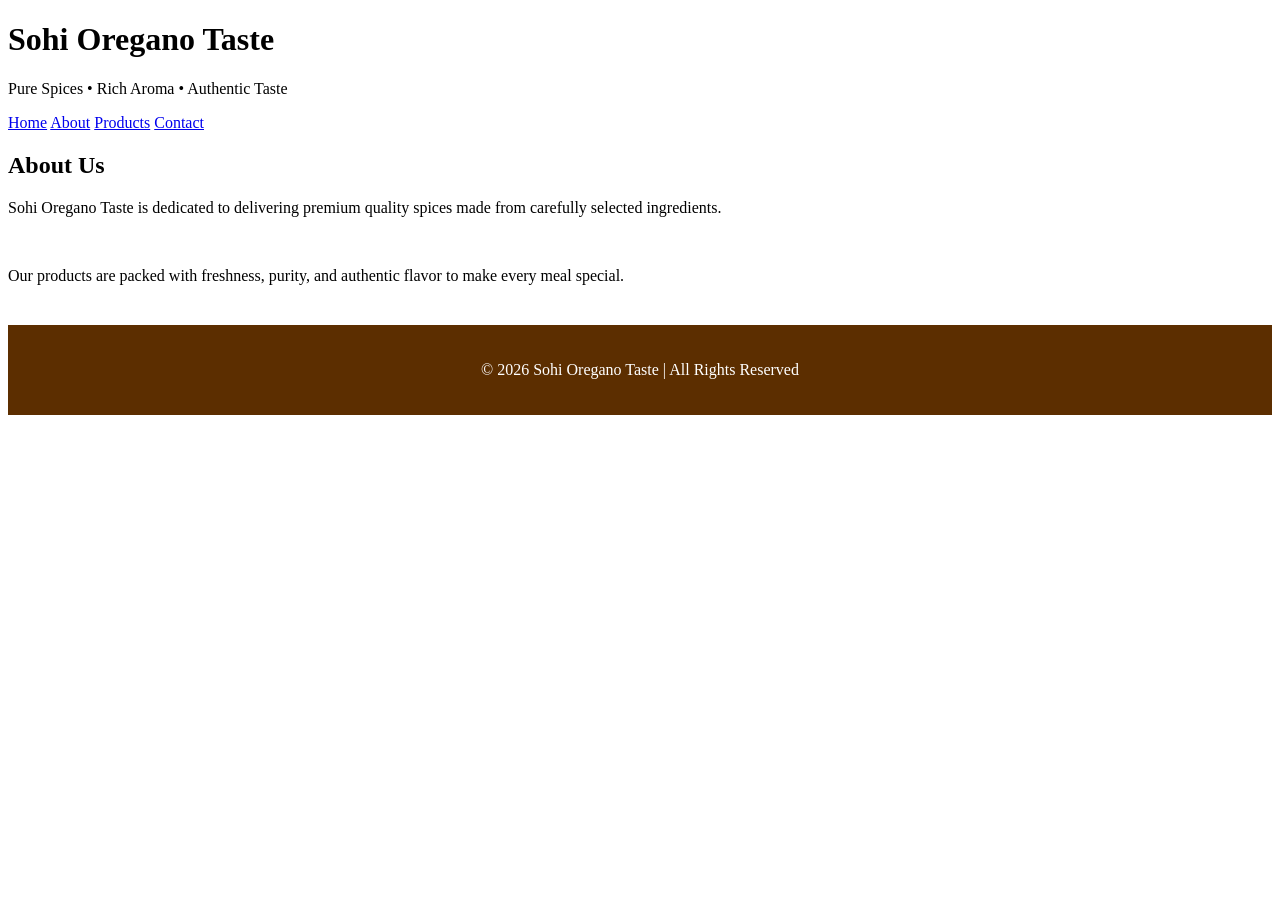
<file: about.html>
<!DOCTYPE html>
<html lang="en">
<head>
  <meta charset="UTF-8">
  <meta name="viewport" content="width=device-width, initial-scale=1.0">
  <title>About - Sohi Oregano Taste</title>
  <link rel="stylesheet" href="style.css">
</head>
<body>

<header>
  <h1>Sohi Oregano Taste</h1>
  <p>Pure Spices • Rich Aroma • Authentic Taste</p>
</header>

<nav>
  <a href="index.html">Home</a>
  <a href="about.html">About</a>
  <a href="products.html">Products</a>
  <a href="contact.html">Contact</a>
</nav>

<section class="section">
  <h2>About Us</h2>

  <p>
    Sohi Oregano Taste is dedicated to delivering premium quality spices
    made from carefully selected ingredients.
  </p>

  <br>

  <p>
    Our products are packed with freshness, purity, and authentic flavor
    to make every meal special.
  </p>

</section>

<footer>
  <p>© 2026 Sohi Oregano Taste | All Rights Reserved</p>
</footer>

</body>
</html>
</file>
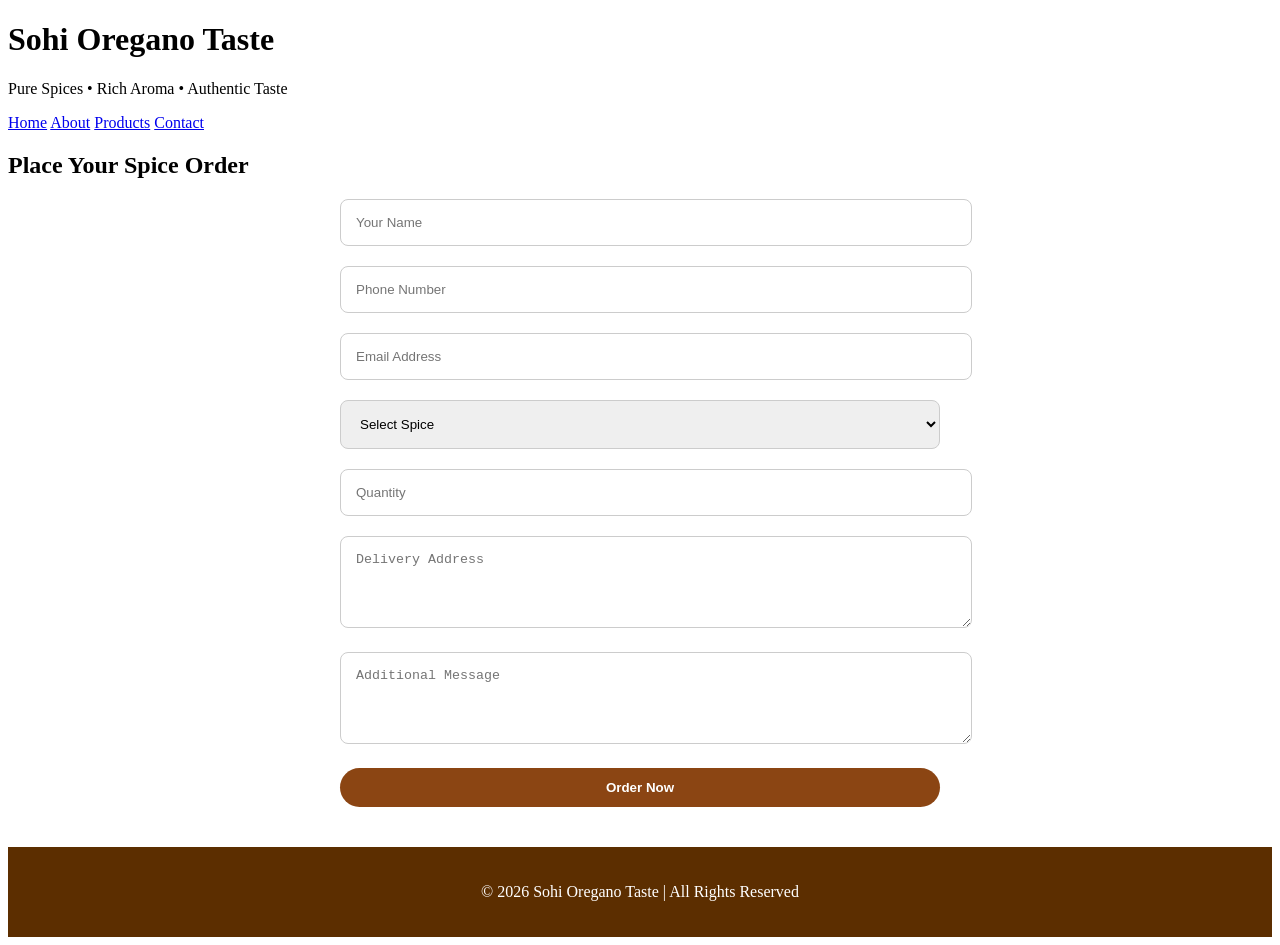
<file: contact.html>
<!DOCTYPE html>
<html lang="en">
<head>
  <meta charset="UTF-8">
  <meta name="viewport" content="width=device-width, initial-scale=1.0">
  <title>Contact - Sohi Oregano Taste</title>
  <link rel="stylesheet" href="style.css"> 
  <link rel="stylesheet" href="form.css">
</head>
<body>

<header>
  <h1>Sohi Oregano Taste</h1>
  <p>Pure Spices • Rich Aroma • Authentic Taste</p>
</header>

<nav>
  <a href="index.html">Home</a>
  <a href="about.html">About</a>
  <a href="products.html">Products</a>
  <a href="contact.html">Contact</a>
</nav>

<section class="section">

  <h2>Place Your Spice Order</h2>

  <form class="contact-form"
        action="https://formspree.io/f/xbdwyqkg"
        method="POST">

    <input type="text"
           name="customer_name"
           placeholder="Your Name"
           required>

    <input type="tel"
           name="phone"
           placeholder="Phone Number"
           required>

    <input type="email"
           name="email"
           placeholder="Email Address"
           required>

    <select name="spice" required>

      <option value="">Select Spice</option>
      <option value="Oregano">Oregano</option>
      <option value="Red Chilli">Red Chilli</option>
      <option value="Turmeric">Turmeric</option>
      <option value="Black Pepper">Black Pepper</option>

    </select>

    <input type="number"
           name="quantity"
           placeholder="Quantity"
           required>

    <textarea name="address"
              rows="4"
              placeholder="Delivery Address"
              required></textarea>

    <textarea name="message"
              rows="4"
              placeholder="Additional Message"></textarea>

    <button type="submit" class="btn">
      Order Now
    </button>

  </form>

</section>

<footer>
  <p>© 2026 Sohi Oregano Taste | All Rights Reserved</p>
</footer>

</body>
</html>
</file>
<file: style.css>
*{
.card:hover{
  transform:translateY(-8px);
}

.card img{
  width:100%;
  height:150px;
  object-fit:contain;
  background:#fff;
}

.card h3{
  color:#8b4513;
  margin:15px 0;
}

.card p{
  padding:0 15px 20px;
}

.btn{
  display:inline-block;
  background:#8b4513;
  color:white;
  padding:12px 25px;
  border:none;
  border-radius:30px;
  text-decoration:none;
  font-weight:bold;
  cursor:pointer;
}

.btn:hover{
  background:#5c2e00;
}

.contact-form{
  max-width:600px;
  margin:0 auto;
}

.contact-form input,
.contact-form textarea{
  width:100%;
  padding:15px;
  margin-bottom:20px;
  border:1px solid #ccc;
  border-radius:8px;
}

.contact-info{
  margin-top:30px;
}

footer{
  background:#5c2e00;
  color:white;
  text-align:center;
  padding:20px;
  margin-top:40px;
}

@media(max-width:768px){

  .hero-text h2{
    font-size:34px;
  }

  nav a{
    display:block;
    margin:10px 0;
  }

}
</file>
<file: form.css>
select{
  width:100%;
  padding:15px;
  margin-bottom:20px;
  border:1px solid #ccc;
  border-radius:8px;
}
.spice-options{
  text-align:left;
  margin-bottom:20px;
}

.spice-options label{
  display:block;
  margin-bottom:10px;
  font-size:18px;
}

.product-order{
  margin-bottom:25px;
  text-align:left;
}

.product-order label{
  display:block;
  margin-bottom:10px;
  font-weight:bold;
}

.product-order input[type="number"]{
  width:100%;
  padding:12px;
  border:1px solid #ccc;
  border-radius:8px;
}
.contact-form{
  max-width:600px;
  margin:auto;
}

.contact-form input,
.contact-form textarea{
  width:100%;
  padding:15px;
  margin-bottom:20px;
  border:1px solid #ccc;
  border-radius:8px;
}

.contact-form button{
  width:100%;
}
</file>
